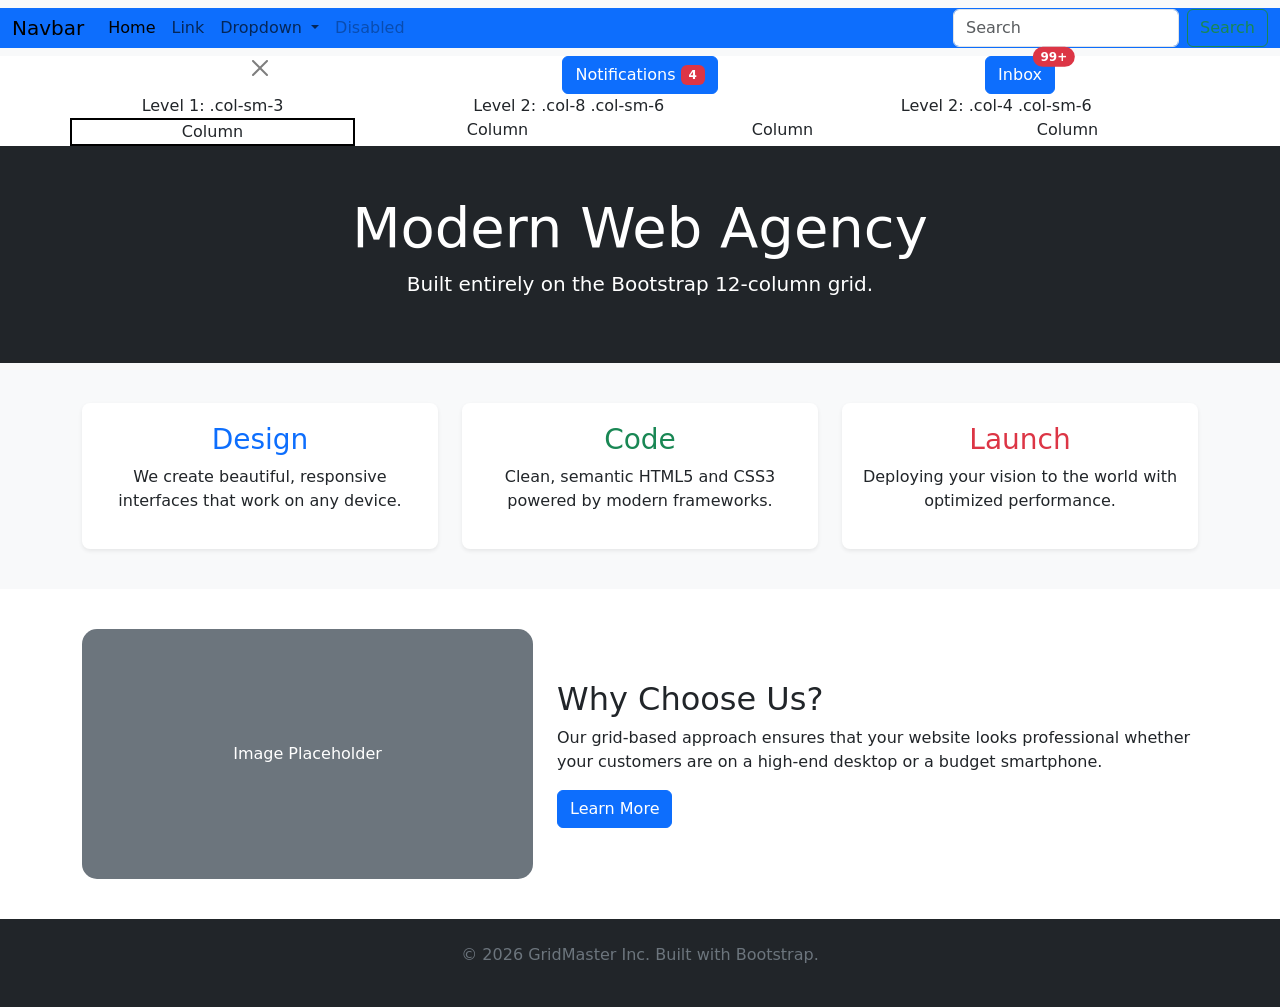
<file: index.html>
<!DOCTYPE html>
<html lang="en">

<head>
    <meta charset="UTF-8">
    <meta name="viewport" content="width=device-width, initial-scale=1.0">
    <title>Document</title>
    <link href="https://cdn.jsdelivr.net/npm/bootstrap@5.3.8/dist/css/bootstrap.min.css" rel="stylesheet"
        integrity="sha384-sRIl4kxILFvY47J16cr9ZwB07vP4J8+LH7qKQnuqkuIAvNWLzeN8tE5YBujZqJLB" crossorigin="anonymous">
</head>

<body>
    <nav class="navbar navbar-expand-lg bg-body-tertiary">
  <div class="container-fluid bg-primary">
    <a class="navbar-brand" href="#">Navbar</a>
    <button class="navbar-toggler" type="button" data-bs-toggle="collapse" data-bs-target="#navbarSupportedContent" aria-controls="navbarSupportedContent" aria-expanded="false" aria-label="Toggle navigation">
      <span class="navbar-toggler-icon"></span>
    </button>
    <div class="collapse navbar-collapse" id="navbarSupportedContent">
      <ul class="navbar-nav me-auto mb-2 mb-lg-0">
        <li class="nav-item">
          <a class="nav-link active" aria-current="page" href="#">Home</a>
        </li>
        <li class="nav-item">
          <a class="nav-link" href="#">Link</a>
        </li>
        <li class="nav-item dropdown">
          <a class="nav-link dropdown-toggle" href="#" role="button" data-bs-toggle="dropdown" aria-expanded="false">
            Dropdown
          </a>
          <ul class="dropdown-menu">
            <li><a class="dropdown-item" href="#">Action</a></li>
            <li><a class="dropdown-item" href="#">Another action</a></li>
            <li><hr class="dropdown-divider"></li>
            <li><a class="dropdown-item" href="#">Something else here</a></li>
          </ul>
        </li>
        <li class="nav-item">
          <a class="nav-link disabled" aria-disabled="true">Disabled</a>
        </li>
      </ul>
      <form class="d-flex" role="search">
        <input class="form-control me-2" type="search" placeholder="Search" aria-label="Search"/>
        <button class="btn btn-outline-success" type="submit">Search</button>
      </form>
    </div>
  </div>
</nav>
    <div class="container text-center neww">
        <div class="row">
            <div class="col-4 neww"> <button type="button" class="btn-close" data-bs-dismiss="alert" aria-label="Close"></button></div>
            <div class="col-4"> <button type="button" class="btn btn-primary">
  Notifications <span class="badge text-bg-danger">4</span>
</button></div>
            <div class="col-4"> <button type="button" class="btn btn-primary position-relative">
  Inbox
  <span class="position-absolute top-0 start-100 translate-middle badge rounded-pill bg-danger">
    99+
    <span class="visually-hidden">unread messages</span>
  </span>
</button></div>
        </div>
    </div>

    <div class="row">
        <div class=""></div>
    </div>

    <div class="container text-center">
  <div class="row">
    <div class="col-sm-3">
      Level 1: .col-sm-3
    </div>
    <div class="col-sm-9">
      <div class="row">
        <div class="col-8 col-sm-6">
          Level 2: .col-8 .col-sm-6
        </div>
        <div class="col-4 col-sm-6">
          Level 2: .col-4 .col-sm-6
        </div>
      </div>
    </div>
  </div>
</div>
<div class="container text-center">
  <div class="row row-cols-1 row-cols-sm-2 row-cols-md-4">
    <div class="col " style="border: 2px solid black;">Column</div>
    <div class="col">Column</div>
    <div class="col">Column</div>
    <div class="col">Column</div>
  </div>
</div>

<!DOCTYPE html>
<html lang="en">
<head>
    <meta charset="UTF-8">
    <meta name="viewport" content="width=device-width, initial-scale=1.0">
    <title>Bootstrap Grid Demo</title>
    <link href="https://cdn.jsdelivr.net/npm/bootstrap@5.3.0/dist/css/bootstrap.min.css" rel="stylesheet">
    <style>
        .grid-debug { padding: 40px 0; }
        .feature-box { padding: 20px; border-radius: 8px; transition: 0.3s; }
        .feature-box:hover { transform: translateY(-5px); }
    </style>
</head>
<body>

    <header class="bg-dark text-white text-center py-5">
        <div class="container">
            <div class="row">
                <div class="col-12">
                    <h1 class="display-4">Modern Web Agency</h1>
                    <p class="lead">Built entirely on the Bootstrap 12-column grid.</p>
                </div>
            </div>
        </div>
    </header>

    <section class="grid-debug bg-light">
        <div class="container">
            <div class="row text-center g-4">
                <div class="col-12 col-md-4">
                    <div class="feature-box bg-white shadow-sm">
                        <h3 class="text-primary">Design</h3>
                        <p>We create beautiful, responsive interfaces that work on any device.</p>
                    </div>
                </div>
                <div class="col-12 col-md-4">
                    <div class="feature-box bg-white shadow-sm">
                        <h3 class="text-success">Code</h3>
                        <p>Clean, semantic HTML5 and CSS3 powered by modern frameworks.</p>
                    </div>
                </div>
                <div class="col-12 col-md-4">
                    <div class="feature-box bg-white shadow-sm">
                        <h3 class="text-danger">Launch</h3>
                        <p>Deploying your vision to the world with optimized performance.</p>
                    </div>
                </div>
            </div>
        </div>
    </section>

    <section class="grid-debug">
        <div class="container">
            <div class="row align-items-center">
                <div class="col-md-5">
                    <div class="bg-secondary text-white d-flex align-items-center justify-content-center" style="height: 250px; border-radius: 15px;">
                        <span>Image Placeholder</span>
                    </div>
                </div>
                <div class="col-md-7 mt-4 mt-md-0">
                    <h2>Why Choose Us?</h2>
                    <p>Our grid-based approach ensures that your website looks professional whether your customers are on a high-end desktop or a budget smartphone.</p>
                    <button class="btn btn-primary">Learn More</button>
                </div>
            </div>
        </div>
    </section>

    <footer class="bg-dark text-secondary py-4 text-center">
        <div class="container">
            <p>&copy; 2026 GridMaster Inc. Built with Bootstrap.</p>
        </div>
    </footer>

</body>
</html>

    <script src="https://cdn.jsdelivr.net/npm/bootstrap@5.3.8/dist/js/bootstrap.bundle.min.js"
        integrity="sha384-FKyoEForCGlyvwx9Hj09JcYn3nv7wiPVlz7YYwJrWVcXK/BmnVDxM+D2scQbITxI"
        crossorigin="anonymous"></script>
</body>

</html>
</file>
